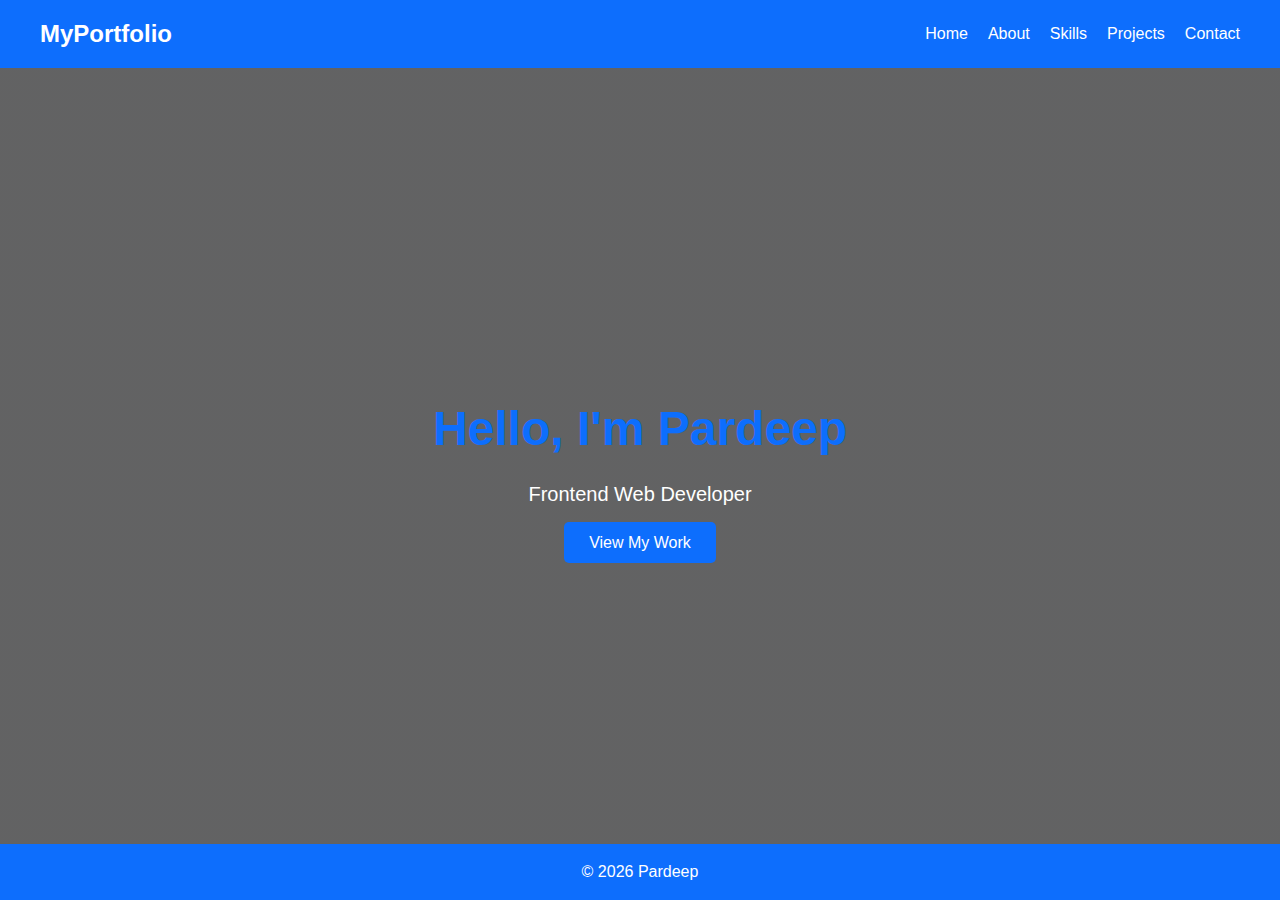
<file: index.html>
<!DOCTYPE html>
<html lang="en">
<head>
    <meta charset="UTF-8">
    <meta name="viewport" content="width=device-width, initial-scale=1.0">
    <title>Personal Website</title>
    <link rel="stylesheet" href="style.css">
</head>
<body>

<header class="header">
  <!-- Navbar here -->
   <nav>    
  <h1>MyPortfolio</h1>
  <ul>
    <li><a href="index.html">Home</a></li>
    <li><a href="about.html">About</a></li>
    <li><a href="skills.html">Skills</a></li>
    <li><a href="projects.html">Projects</a></li>
    <li><a href="contact.html">Contact</a></li>
  </ul>
    </nav>
</header>

<section class="hero">
  <div>
    <h2>Hello, I'm Pardeep</h2>
    <p>Frontend Web Developer</p>
    <a href="projects.html">View My Work</a>
  </div>
</section>

<footer>
  <p>© 2026 Pardeep</p>
</footer>

</body>
</html>


</body>
</html>
</file>
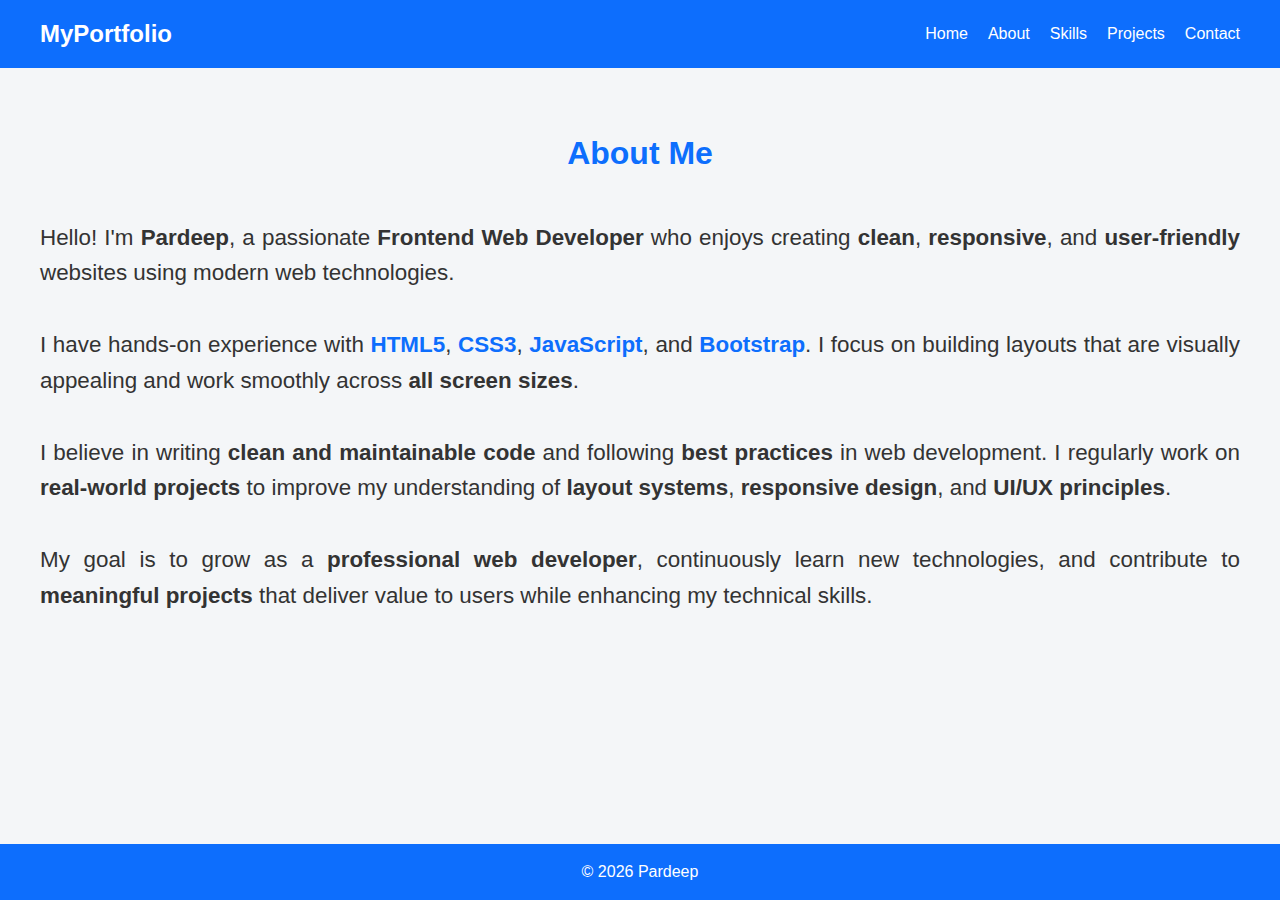
<file: about.html>
<!DOCTYPE html>
<html lang="en">
<head>
    <meta charset="UTF-8">
    <meta name="viewport" content="width=device-width, initial-scale=1.0">
    <title>About | Pardeep</title>
    <link rel="stylesheet" href="style.css">
</head>
<body>

<header class="header">
  <!-- Same Navbar -->
    <nav>
  <h1>MyPortfolio</h1>
  <ul>
    <li><a href="index.html">Home</a></li>
    <li><a href="about.html">About</a></li>
    <li><a href="skills.html">Skills</a></li>
    <li><a href="projects.html">Projects</a></li>
    <li><a href="contact.html">Contact</a></li>
  </ul>
    </nav>
</header>

<section>
  <h2>About Me</h2>
  <div class="about">
    <p>
Hello! I'm <strong>Pardeep</strong>, a passionate
<strong>Frontend Web Developer</strong> who enjoys creating
<strong>clean</strong>, <strong>responsive</strong>, and
<strong>user-friendly</strong> websites using modern web technologies.
</p>
<br>
<p>
I have hands-on experience with
<span class="highlight">HTML5</span>,
<span class="highlight">CSS3</span>,
<span class="highlight">JavaScript</span>, and
<span class="highlight">Bootstrap</span>.
I focus on building layouts that are visually appealing and work smoothly
across <strong>all screen sizes</strong>.
</p>
<br>
<p>
I believe in writing <strong>clean and maintainable code</strong> and following
<strong>best practices</strong> in web development. I regularly work on
<strong>real-world projects</strong> to improve my understanding of
<strong>layout systems</strong>, <strong>responsive design</strong>, and
<strong>UI/UX principles</strong>.
</p>
<br>
<p>
My goal is to grow as a <strong>professional web developer</strong>, continuously
learn new technologies, and contribute to <strong>meaningful projects</strong>
that deliver value to users while enhancing my technical skills.
</p>


  </div>
</section>

<footer>
  <p>© 2026 Pardeep</p>
</footer>

</body>
</html>

</body>
</html>
</file>
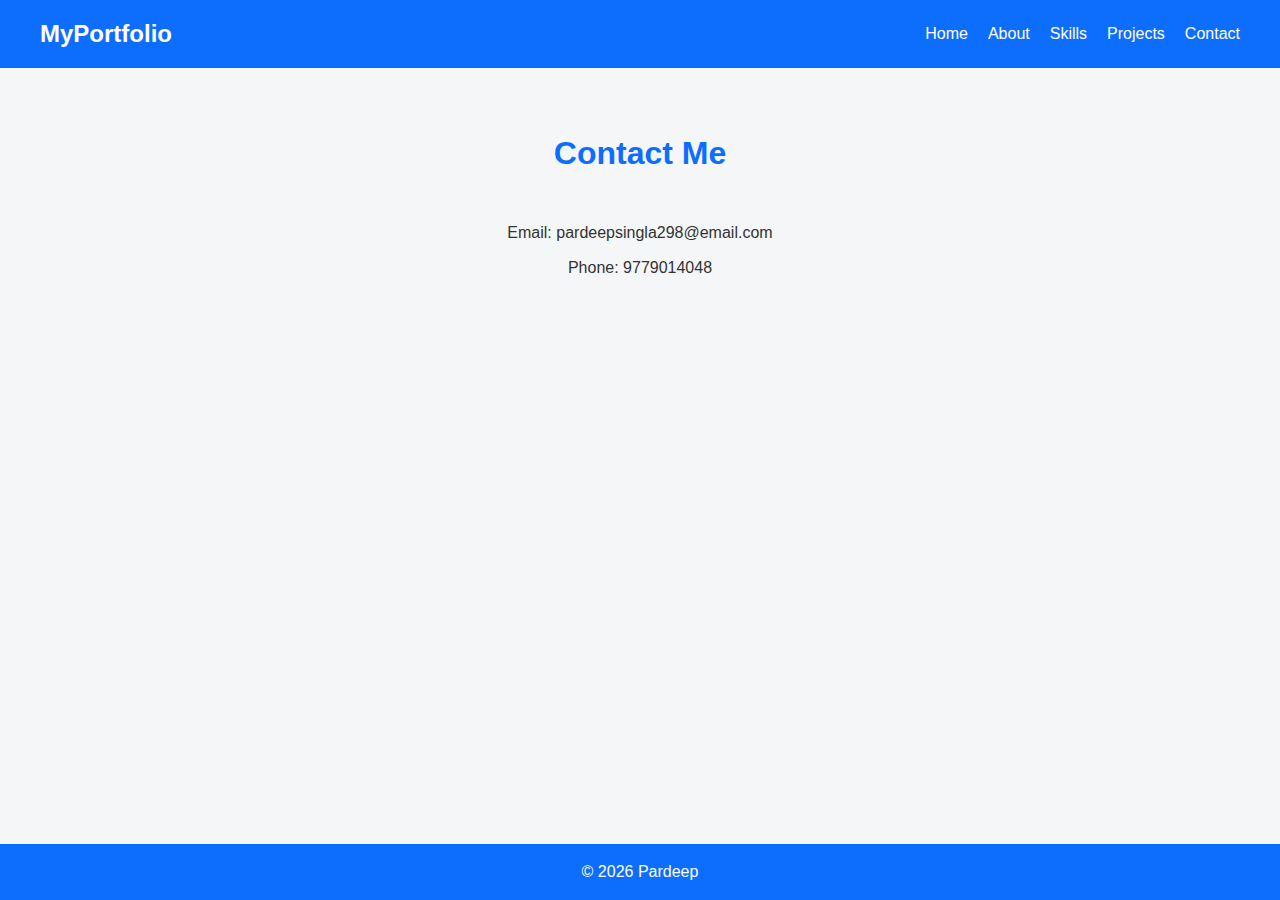
<file: contact.html>
<!DOCTYPE html>
<html lang="en">
<head>
    <meta charset="UTF-8">
    <meta name="viewport" content="width=device-width, initial-scale=1.0">
    <title>Contact | Pardeep</title>
    <link rel="stylesheet" href="style.css">
</head>
<body>
<header class="header">
  <!-- Same Navbar -->
    <nav>
  <h1>MyPortfolio</h1>
  <ul>
    <li><a href="index.html">Home</a></li>
    <li><a href="about.html">About</a></li>
    <li><a href="skills.html">Skills</a></li>
    <li><a href="projects.html">Projects</a></li>
    <li><a href="contact.html">Contact</a></li>
  </ul>
    </nav>
</header>
    <section>
  <h2>Contact Me</h2>
  <div class="contact">
    <p>Email: pardeepsingla298@email.com</p>
    <p>Phone: 9779014048</p>
  </div>
</section>

<footer>
  <p>© 2026 Pardeep</p>
</footer>

</body>
</html>
</file>
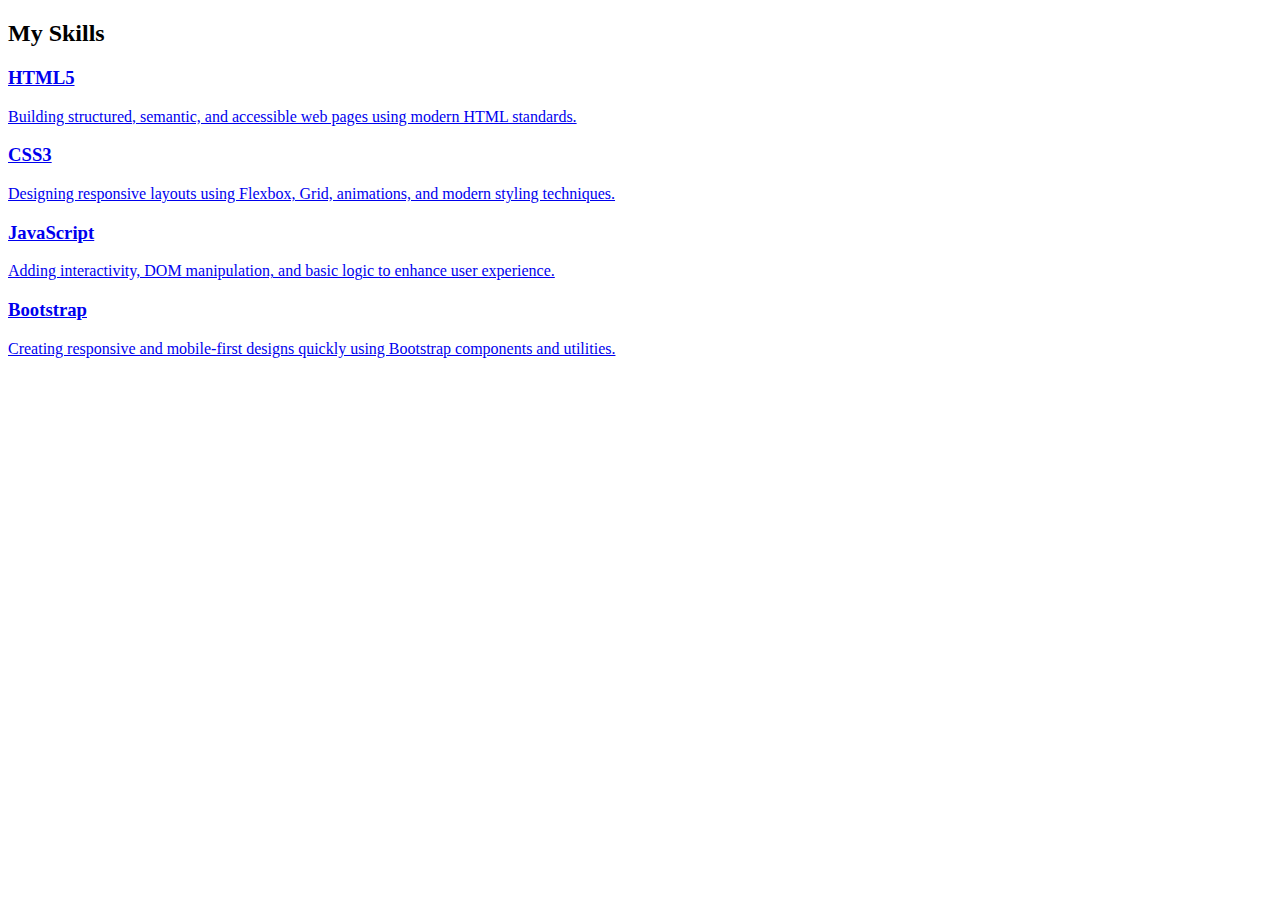
<file: HTML.html>
<!DOCTYPE html>
<html lang="en">
<head>
    <meta charset="UTF-8">
    <meta name="viewport" content="width=device-width, initial-scale=1.0">
    <title>Skills</title>
</head>
<body>
        <section id="skills">
  <h2>My Skills</h2>

  <div class="skills">

    <a href="https://developer.mozilla.org/en-US/docs/Web/HTML" 
       target="_blank" class="skill-box">
      <h3>HTML5</h3>
      <p>
        Building structured, semantic, and accessible web pages using modern
        HTML standards.
      </p>
    </a>

    <a href="https://developer.mozilla.org/en-US/docs/Web/CSS" 
       target="_blank" class="skill-box">
      <h3>CSS3</h3>
      <p>
        Designing responsive layouts using Flexbox, Grid, animations, and
        modern styling techniques.
      </p>
    </a>

    <a href="https://developer.mozilla.org/en-US/docs/Web/JavaScript" 
       target="_blank" class="skill-box">
      <h3>JavaScript</h3>
      <p>
        Adding interactivity, DOM manipulation, and basic logic to enhance user
        experience.
      </p>
    </a>

    <a href="https://getbootstrap.com/docs/5.3/getting-started/introduction/" 
       target="_blank" class="skill-box">
      <h3>Bootstrap</h3>
      <p>
        Creating responsive and mobile-first designs quickly using Bootstrap
        components and utilities.
      </p>
    </a>

  </div>
</section>
   
</body>
</html>
</file>
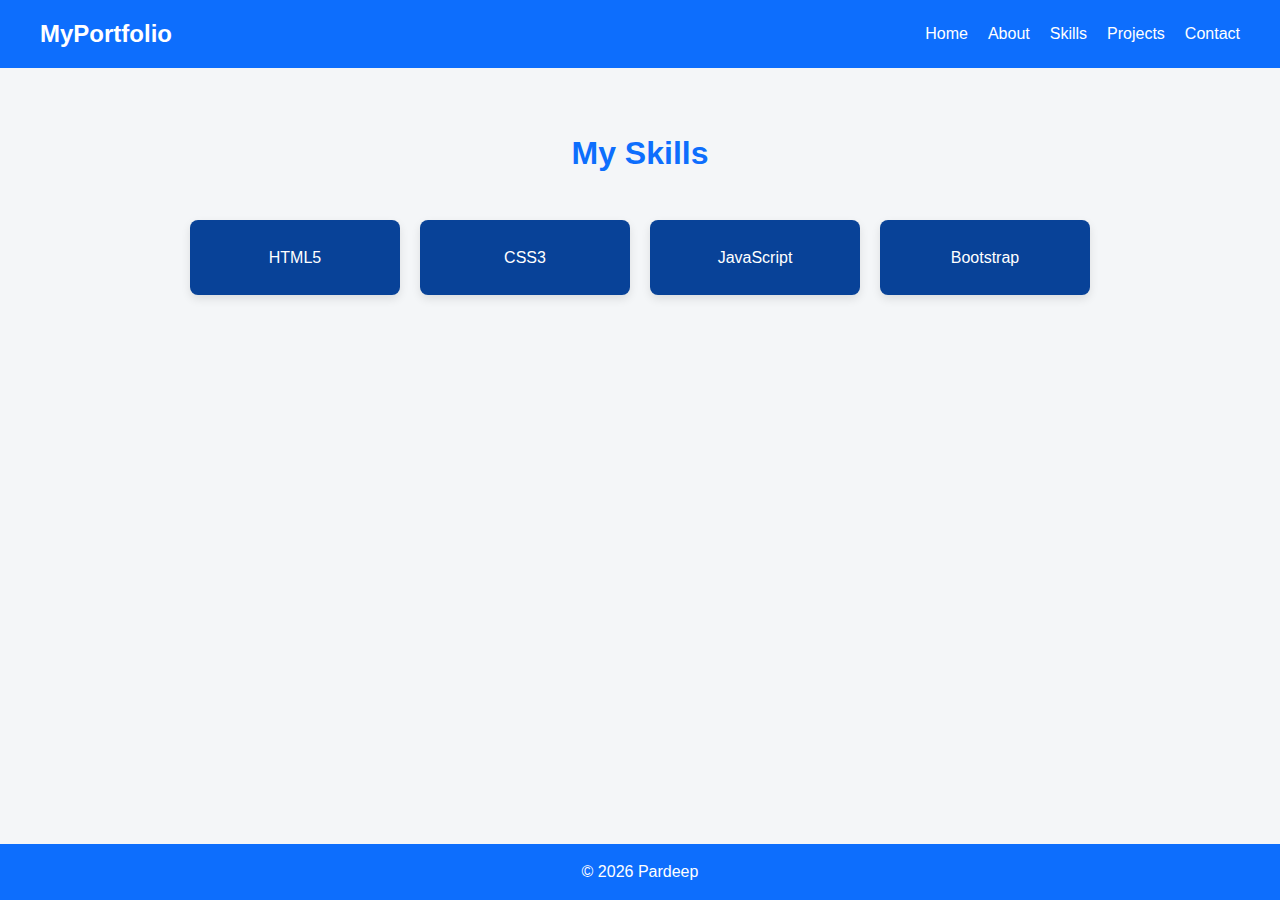
<file: skills.html>
<!DOCTYPE html>
<html lang="en">
<head>
    <meta charset="UTF-8">
    <meta name="viewport" content="width=device-width, initial-scale=1.0">
    <title>Skills | Pardeep</title>
    <link rel="stylesheet" href="style.css">
</head>
<body>
    <header class="header">
  <!-- Navbar here -->
   <nav>
  <h1>MyPortfolio</h1>
  <ul>
    <li><a href="index.html">Home</a></li>
    <li><a href="about.html">About</a></li>
    <li><a href="skills.html">Skills</a></li>
    <li><a href="projects.html">Projects</a></li>
    <li><a href="contact.html">Contact</a></li>
  </ul>
    </nav>
</header>
    <section>
  <h2>My Skills</h2>
  <div class="skills">
    <div class="skill-box"><a href="https://developer.mozilla.org/en-US/docs/Web/HTML">HTML5</a></div>
    <div class="skill-box"><a href="https://developer.mozilla.org/en-US/docs/Web/CSS">CSS3</a></div>
    <div class="skill-box"><a href="https://developer.mozilla.org/en-US/docs/Web/JavaScript">JavaScript</a></div>
    <div class="skill-box"><a href="https://getbootstrap.com/docs/5.3/getting-started/introduction/">Bootstrap</a></div>
  </div>
</section>

<footer>
  <p>© 2026 Pardeep</p>
</footer>

</body>
</html>
</file>
<file: style.css>
* {
margin: 0;
padding: 0;
box-sizing: border-box;
font-family: 'Poppins', sans-serif;
}

body {
background-color: #f4f6f8;
color: #333;
line-height: 1.6;
}

/* Navbar */
.header {
background: #0d6efd;
padding: 15px 40px;
}

nav {
display: flex;
justify-content: space-between;
align-items: center;
}

nav h1 {
color: #fff;
font-size: 24px;
}

nav ul {
list-style: none;
display: flex;
gap: 20px;
}

nav ul li a {
text-decoration: none;
color: #fff;
font-weight: 500;
}

nav ul li a:hover {
text-decoration: underline;
}

/* Hero Section */
.hero {
height: 90vh;
display: flex;
align-items: center;
justify-content: center;
background: linear-gradient(rgba(0,0,0,0.6), rgba(0,0,0,0.6)),
url('https://images.unsplash.com/photo-1522202176988-66273c2fd55f') center/cover;
color: #fff;
text-align: center;
}

.hero h2 {
font-size: 48px;
margin-bottom: 10px;
}

.hero p {
font-size: 20px;
margin-bottom: 20px;
}

.hero a {
background: #0d6efd;
color: #fff;
padding: 12px 25px;
text-decoration: none;
border-radius: 5px;
font-weight: 500;
}

.hero a:hover {
background: #084298;
}

/* Sections */
section {
padding: 60px 40px;
}

section h2 {
text-align: center;
margin-bottom: 40px;
font-size: 32px;
color: #0d6efd;
}

/* About */
.about {
/* max-width: 900px; */
margin: auto;
text-align: justify;
font-size: 1.4em;
}

.highlight {
  color: #0d6efd;
  font-weight: 600;
}



/* Skills */
.skills {
display: grid;
grid-template-columns: repeat(auto-fit, minmax(200px, 1fr));
gap: 20px;
max-width: 900px;
margin: auto;
}

.skills div{
    background-color: #084298;
}
.skills div a{
    text-decoration: none;
    color: white;
}

.skill-box {
background: #fff;
  padding: 25px;
  border-radius: 8px;
  text-align: center;
  box-shadow: 0 4px 10px rgba(0,0,0,0.1);
  text-decoration: none;
  color: #333;
  transition: transform 0.3s ease, box-shadow 0.3s ease;
}

.skill-box h3 {
  margin-bottom: 10px;
  color: #0d6efd;
}

.skill-box p {
  font-size: 15px;
}

.skill-box:hover {
  transform: translateY(-6px);
  box-shadow: 0 10px 25px rgba(0,0,0,0.15);
}

/* Projects */
.projects {
display: grid;
grid-template-columns: repeat(auto-fit, minmax(250px, 1fr));
gap: 25px;
max-width: 1000px;
margin: auto;
}

.project-card {
background: #fff;
border-radius: 8px;
overflow: hidden;
box-shadow: 0 4px 10px rgba(0,0,0,0.1);
}

.project-card img {
width: 100%;
height: 180px;
object-fit: cover;
}

.project-card .content {
padding: 15px;
}

/* Contact */
.contact {
max-width: 600px;
margin: auto;
text-align: center;
}

.contact p {
margin-bottom: 10px;
}

/* Footer */
footer {
background: #0d6efd;
color: #fff;
text-align: center;
padding: 15px;
position: fixed;
bottom: 0;
width: 100%;
}

/* Responsive */
@media (max-width: 768px) {
.hero h2 {
font-size: 36px;
}
}
</file>
